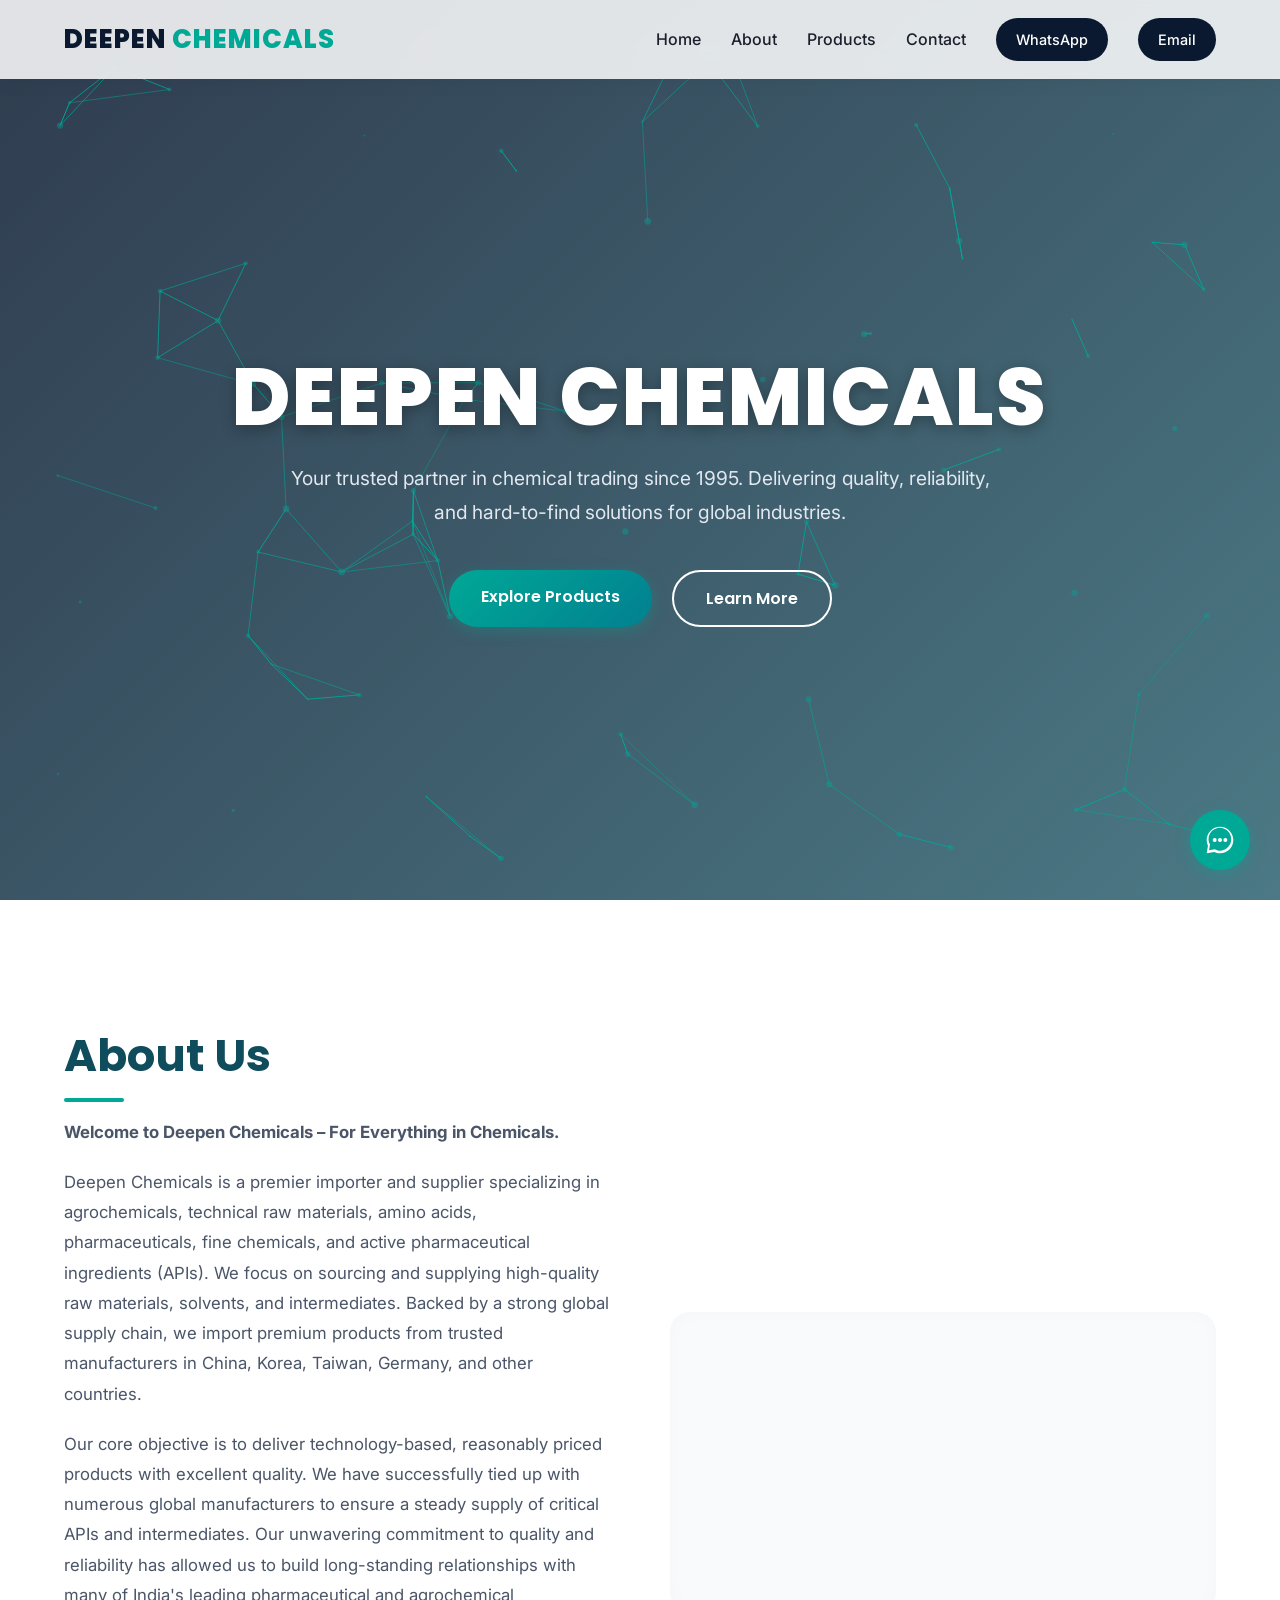
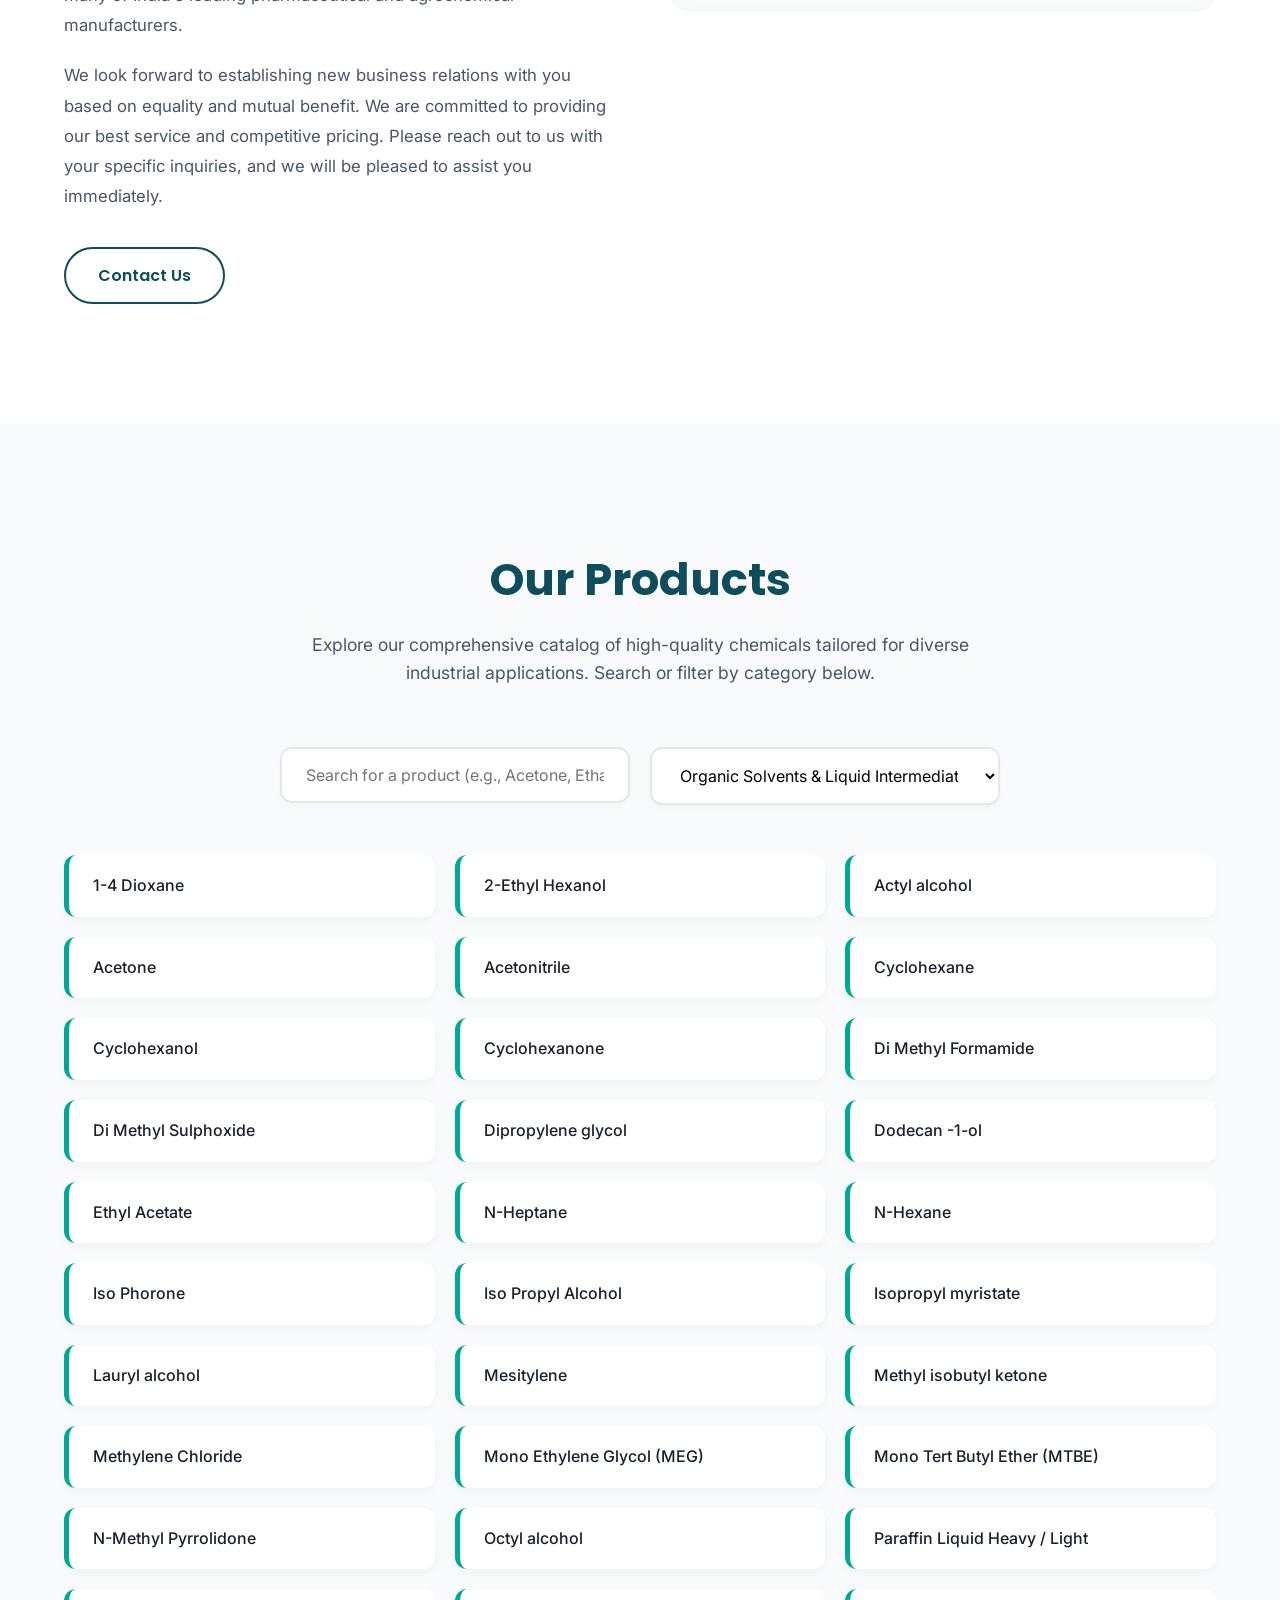
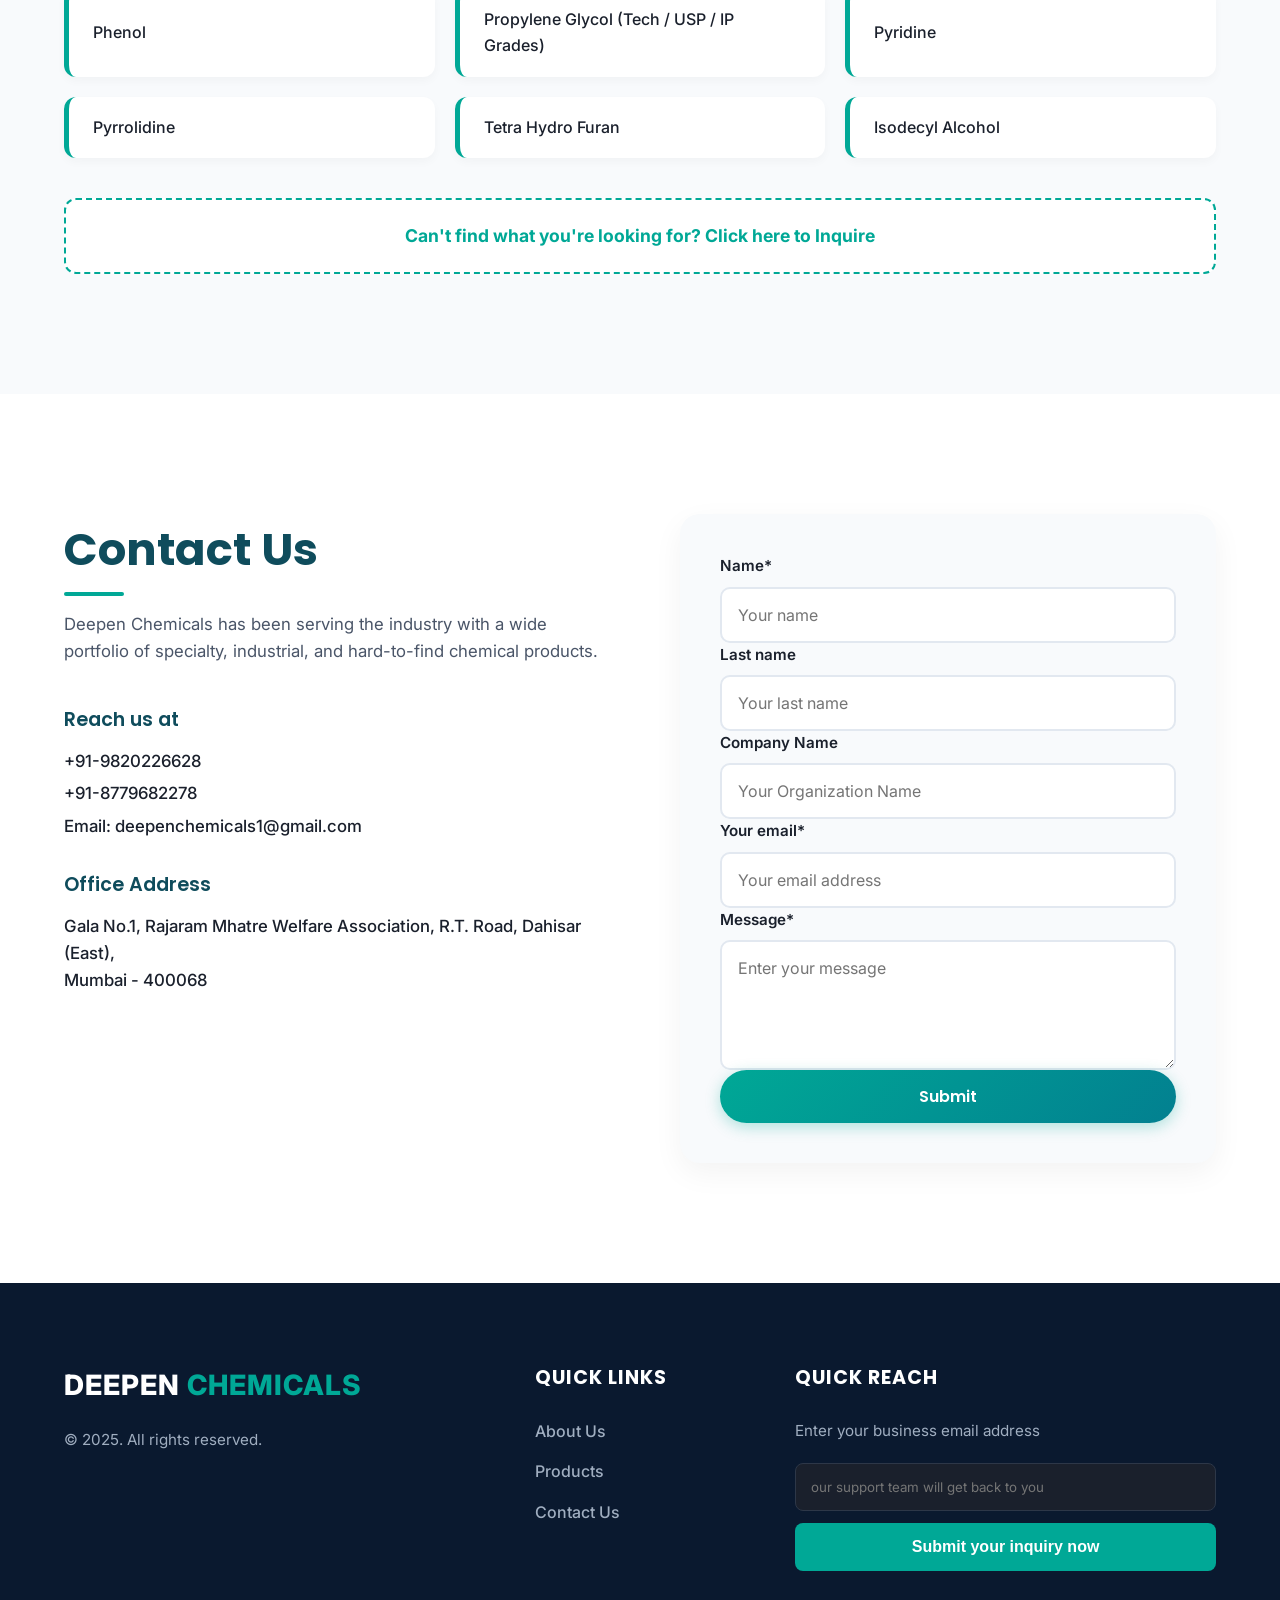
<file: index.html>
<!DOCTYPE html>
<html lang="en">
<head>
    <meta charset="UTF-8">
    <meta name="viewport" content="width=device-width, initial-scale=1.0">
    <title>Deepen Chemicals</title>
    <!-- Google Fonts -->
    <link rel="preconnect" href="https://fonts.googleapis.com">
    <link rel="preconnect" href="https://fonts.gstatic.com" crossorigin>
    <link href="https://fonts.googleapis.com/css2?family=Inter:wght@400;500;600&family=Poppins:wght@500;600;700;800&display=swap" rel="stylesheet">
    <!-- Link to External CSS -->
    <link rel="stylesheet" href="styles.css">
</head>
<body>

    <!-- NAVBAR -->
    <header>
        <div class="container nav-container">
            <div class="logo">DEEPEN <span>CHEMICALS</span></div>
            
            <!-- Hamburger Menu for Mobile -->
            <div class="menu-toggle" id="mobile-menu">
                <span></span>
                <span></span>
                <span></span>
            </div>

            <nav class="nav-links" id="nav-links">
                <a href="#home">Home</a>
                <a href="#about">About</a>
                <a href="#products">Products</a>
                <a href="#contact">Contact</a>
                <a href="https://wa.me/919820226628?text=Hello%2C%20I%20would%20like%20to%20inquire%20about%20a%20particular%20product." class="nav-btn" target="_blank">WhatsApp</a>
                <a href="https://mail.google.com/mail/?view=cm&fs=1&to=deepenchemicals1@gmail.com&su=Product%20Inquiry&body=Hello%20Deepen%20Chemicals%2C%0A%0AI%20would%20like%20to%20inquire%20about%20a%20particular%20product." class="nav-btn" target="_blank">Email</a>
            </nav>
        </div>
    </header>

    <!-- HOME / HERO SECTION -->
    <section id="home" class="hero">
        <canvas id="particle-canvas"></canvas>

        <div class="container hero-content">
            <h1>DEEPEN CHEMICALS</h1>
            <p>Your trusted partner in chemical trading since 1995. Delivering quality, reliability, and hard-to-find solutions for global industries.</p>
            <div class="hero-buttons">
                <a href="#products" class="btn btn-primary">Explore Products</a>
                <a href="#about" class="btn btn-secondary">Learn More</a>
            </div>
        </div>
    </section>

    <!-- ABOUT SECTION -->
    <section id="about" class="about">
        <div class="container about-grid">
            <div class="about-text">
                <h2>About Us</h2>
                <p><strong>Welcome to Deepen Chemicals – For Everything in Chemicals.</strong></p>
                <p>Deepen Chemicals is a premier importer and supplier specializing in agrochemicals, technical raw materials, amino acids, pharmaceuticals, fine chemicals, and active pharmaceutical ingredients (APIs). We focus on sourcing and supplying high-quality raw materials, solvents, and intermediates. Backed by a strong global supply chain, we import premium products from trusted manufacturers in China, Korea, Taiwan, Germany, and other countries.</p>
                <p>Our core objective is to deliver technology-based, reasonably priced products with excellent quality. We have successfully tied up with numerous global manufacturers to ensure a steady supply of critical APIs and intermediates. Our unwavering commitment to quality and reliability has allowed us to build long-standing relationships with many of India's leading pharmaceutical and agrochemical manufacturers.</p>
                <p>We look forward to establishing new business relations with you based on equality and mutual benefit. We are committed to providing our best service and competitive pricing. Please reach out to us with your specific inquiries, and we will be pleased to assist you immediately.</p>
                
                <a href="#contact" class="btn btn-outline-dark">Contact Us</a>
            </div>
            <div class="about-image-wrapper"></div>
        </div>
    </section>

    <!-- PRODUCTS SECTION -->
    <section id="products" class="products-section">
        <div class="container">
            <div class="section-header">
                <h2>Our Products</h2>
                <p>Explore our comprehensive catalog of high-quality chemicals tailored for diverse industrial applications. Search or filter by category below.</p>
            </div>
            
            <div class="product-controls">
                <div class="search-box">
                    <input type="text" id="product-search" placeholder="Search for a product (e.g., Acetone, Ethanol)...">
                </div>
                <div class="filter-box">
                    <select id="category-filter">
                        <option value="Organic Solvents & Liquid Intermediates" selected>Organic Solvents & Liquid Intermediates</option>
                        <option value="Agro-Chemicals & Crop Protection Techs">Agro-Chemicals & Crop Protection Techs</option>
                        <option value="APIs, Fine Chemicals & Reaction Intermediates">APIs, Fine Chemicals & Reaction Intermediates</option>
                        <option value="Amino Acids, Food Additives & Nutraceuticals">Amino Acids, Food Additives & Nutraceuticals</option>
                        <option value="Pharmaceutical Excipients, Polymers & Surfactants">Pharmaceutical Excipients, Polymers & Surfactants</option>
                        <option value="Basic Inorganics, Acids, Alkalis & Inorganic Salts">Basic Inorganics, Acids, Alkalis & Inorganic Salts</option>
                        <option value="All">View All Products</option>
                    </select>
                </div>
            </div>

            <div id="product-list" class="product-grid"></div>
        </div>
    </section>

    <!-- CONTACT SECTION -->
    <section id="contact" class="contact">
        <div class="container contact-grid">
            <div class="contact-info">
                <h2>Contact Us</h2>
                <p>Deepen Chemicals has been serving the industry with a wide portfolio of specialty, industrial, and hard-to-find chemical products.</p>
                
                <div class="contact-detail">
                    <h4>Reach us at</h4>
                    <p>+91-9820226628</p>
                    <p>+91-8779682278</p>
                    <p class="email-text">Email: deepenchemicals1@gmail.com</p>
                </div>

                <div class="contact-detail">
                    <h4>Office Address</h4>
                    <p>Gala No.1, Rajaram Mhatre Welfare Association, R.T. Road, Dahisar (East),<br> Mumbai - 400068</p>
                </div>
            </div>

            <div class="contact-form">
                <form id="contact-form" action="https://formsubmit.co/ajax/deepenchemicals1@gmail.com" method="POST">
                    <div class="form-group">
                        <label>Name*</label>
                        <input type="text" name="First Name" placeholder="Your name" required>
                    </div>
                    <div class="form-group">
                        <label>Last name</label>
                        <input type="text" name="Last Name" placeholder="Your last name">
                    </div>
                    <div class="form-group">
                        <label>Company Name</label>
                        <input type="text" name="Company" placeholder="Your Organization Name">
                    </div>
                    <div class="form-group">
                        <label>Your email*</label>
                        <input type="email" name="Email" placeholder="Your email address" required>
                    </div>
                    <div class="form-group">
                        <label>Message*</label>
                        <textarea name="Message" placeholder="Enter your message" required></textarea>
                    </div>
                    <button type="submit" id="submit-btn" class="btn btn-primary" style="width: 100%;">Submit</button>
                </form>
                
                <div id="success-message" style="display: none;">
                    <h3 style="color: #00A896; margin-bottom: 10px;">Thank You!</h3>
                    <p style="color: var(--text-dark); font-size: 1.05rem;">Your request has been submitted, an associate from Deepen Chemicals will reach you out shortly.</p>
                </div>
            </div>
        </div>
    </section>

    <!-- FOOTER -->
    <footer>
        <div class="container footer-grid">
            <div class="footer-brand">
                <div class="footer-logo">DEEPEN <span>CHEMICALS</span></div>
                <p class="copyright">© 2025. All rights reserved.</p>
            </div>
            
            <div class="footer-links">
                <h4>Quick Links</h4>
                <ul>
                    <li><a href="#about">About Us</a></li>
                    <li><a href="#products">Products</a></li>
                    <li><a href="#contact">Contact Us</a></li>
                </ul>
            </div>

            <div class="footer-reach">
                <h4>Quick Reach</h4>
                <p>Enter your business email address</p>
                <form id="quick-reach-form">
                    <input type="email" name="Quick Reach Email" placeholder="our support team will get back to you" required>
                    <button type="submit" id="quick-submit-btn" class="btn-blue">Submit your inquiry now</button>
                </form>
            </div>
        </div>
    </footer>

    <!-- FLOATING CHATBOT BUTTON -->
    <div class="chatbot-float" id="chat-toggle" aria-label="Chat with us">
        <svg viewBox="0 0 24 24" fill="none" xmlns="http://www.w3.org/2000/svg">
            <path d="M12 2C6.48 2 2 6.48 2 12C2 13.54 2.35 15 2.96 16.31L2 22L7.69 21.04C8.99 21.65 10.46 22 12 22C17.52 22 22 17.52 22 12C22 6.48 17.52 2 12 2ZM12 20C10.62 20 9.32 19.59 8.23 18.89L3.8 19.6L4.51 15.17C3.81 14.08 3.4 12.78 3.4 11.4C3.4 6.73 7.22 2.9 11.9 2.9C16.58 2.9 20.4 6.73 20.4 11.4C20.4 16.07 16.58 20 11.9 20H12Z" fill="white"/>
            <circle cx="8" cy="12" r="1.5" fill="white"/>
            <circle cx="12" cy="12" r="1.5" fill="white"/>
            <circle cx="16" cy="12" r="1.5" fill="white"/>
        </svg>
    </div>

    <!-- CHAT WINDOW -->
    <div class="chat-window" id="chat-window">
        <div class="chat-header">
            <div class="chat-title">
                <span class="status-dot"></span>
                Basic information about products.
            </div>
            <button class="chat-close" id="chat-close">&times;</button>
        </div>
        <div class="chat-messages" id="chat-messages">
            <div class="message bot-message">
                Hello! I am the Deepen Chemicals Assistant. Ask me about any chemical, and I'll check our catalog for you.
            </div>
        </div>
        <div class="chat-input-area">
            <input type="text" id="chat-input" placeholder="Type a chemical name (e.g., Acetone)...">
            <button id="chat-send">Send</button>
        </div>
    </div>

    <script src="script.js"></script>
</body>
</html>
</file>
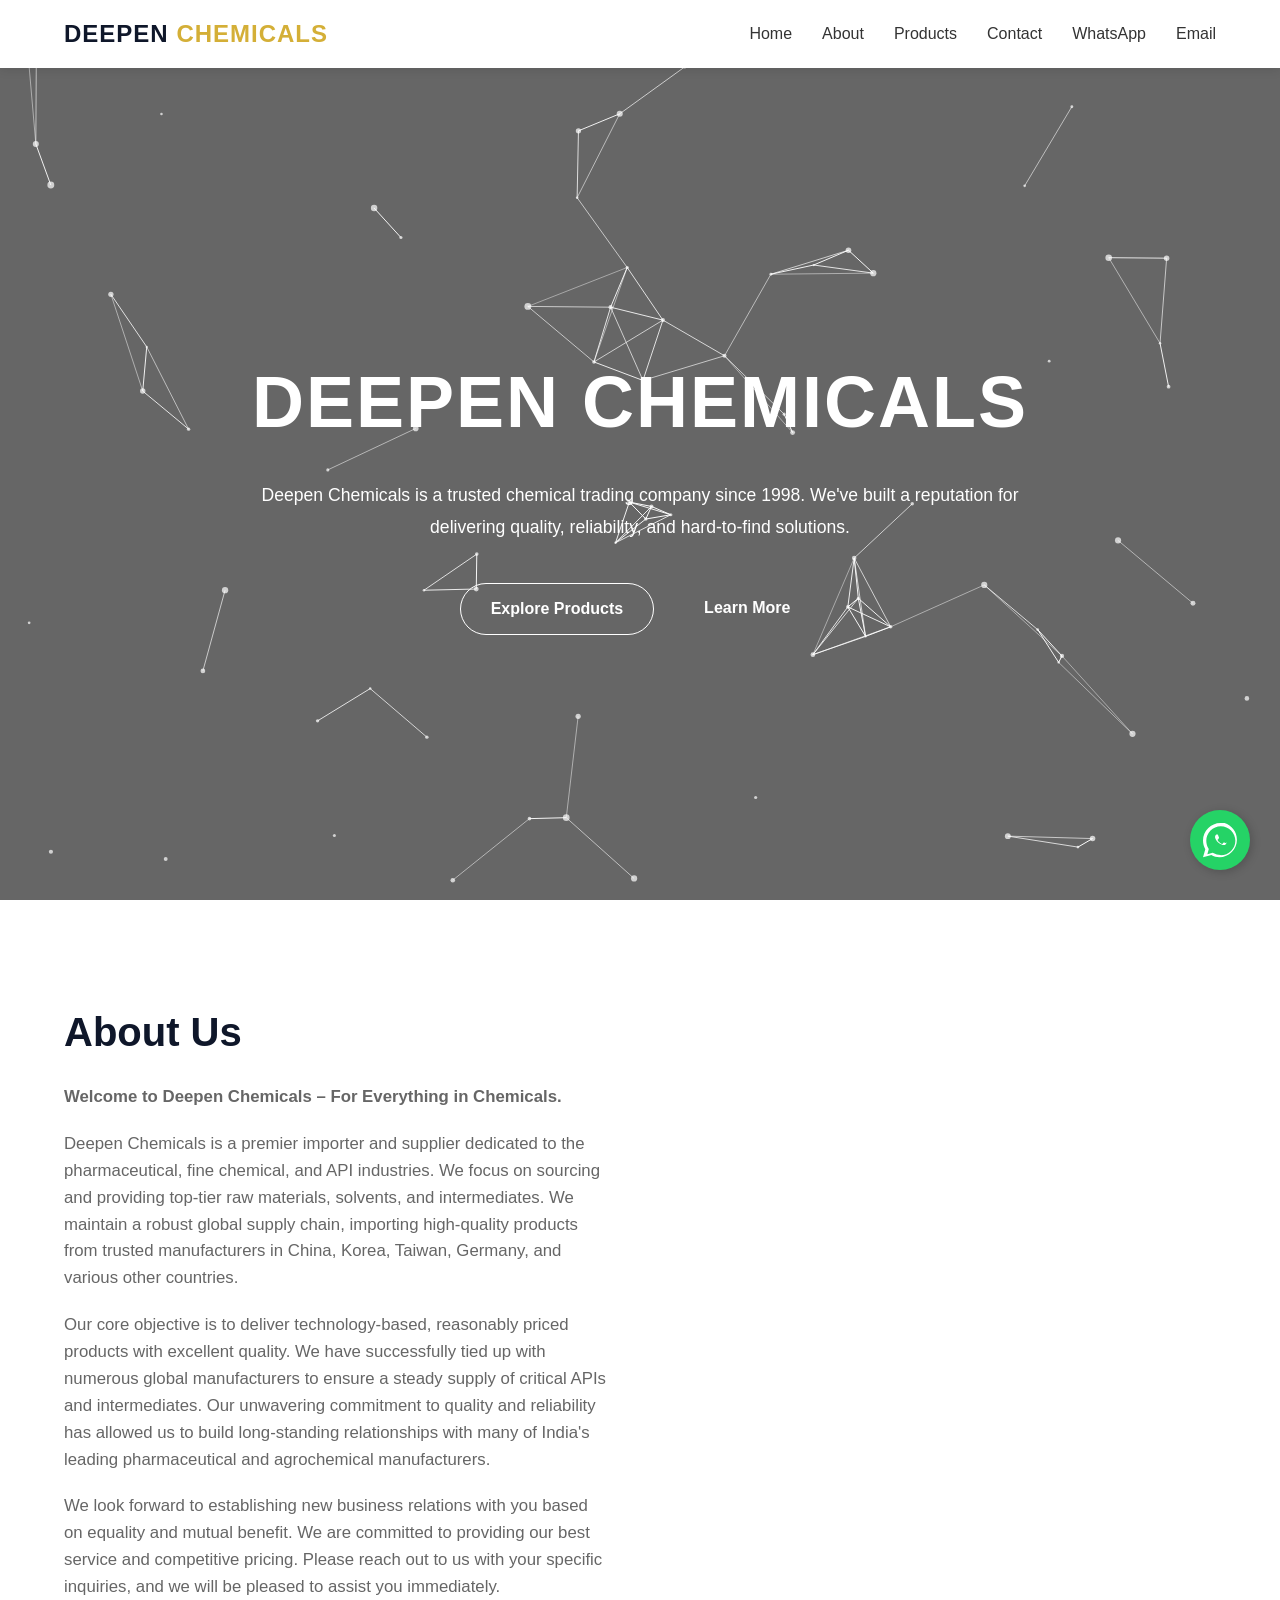
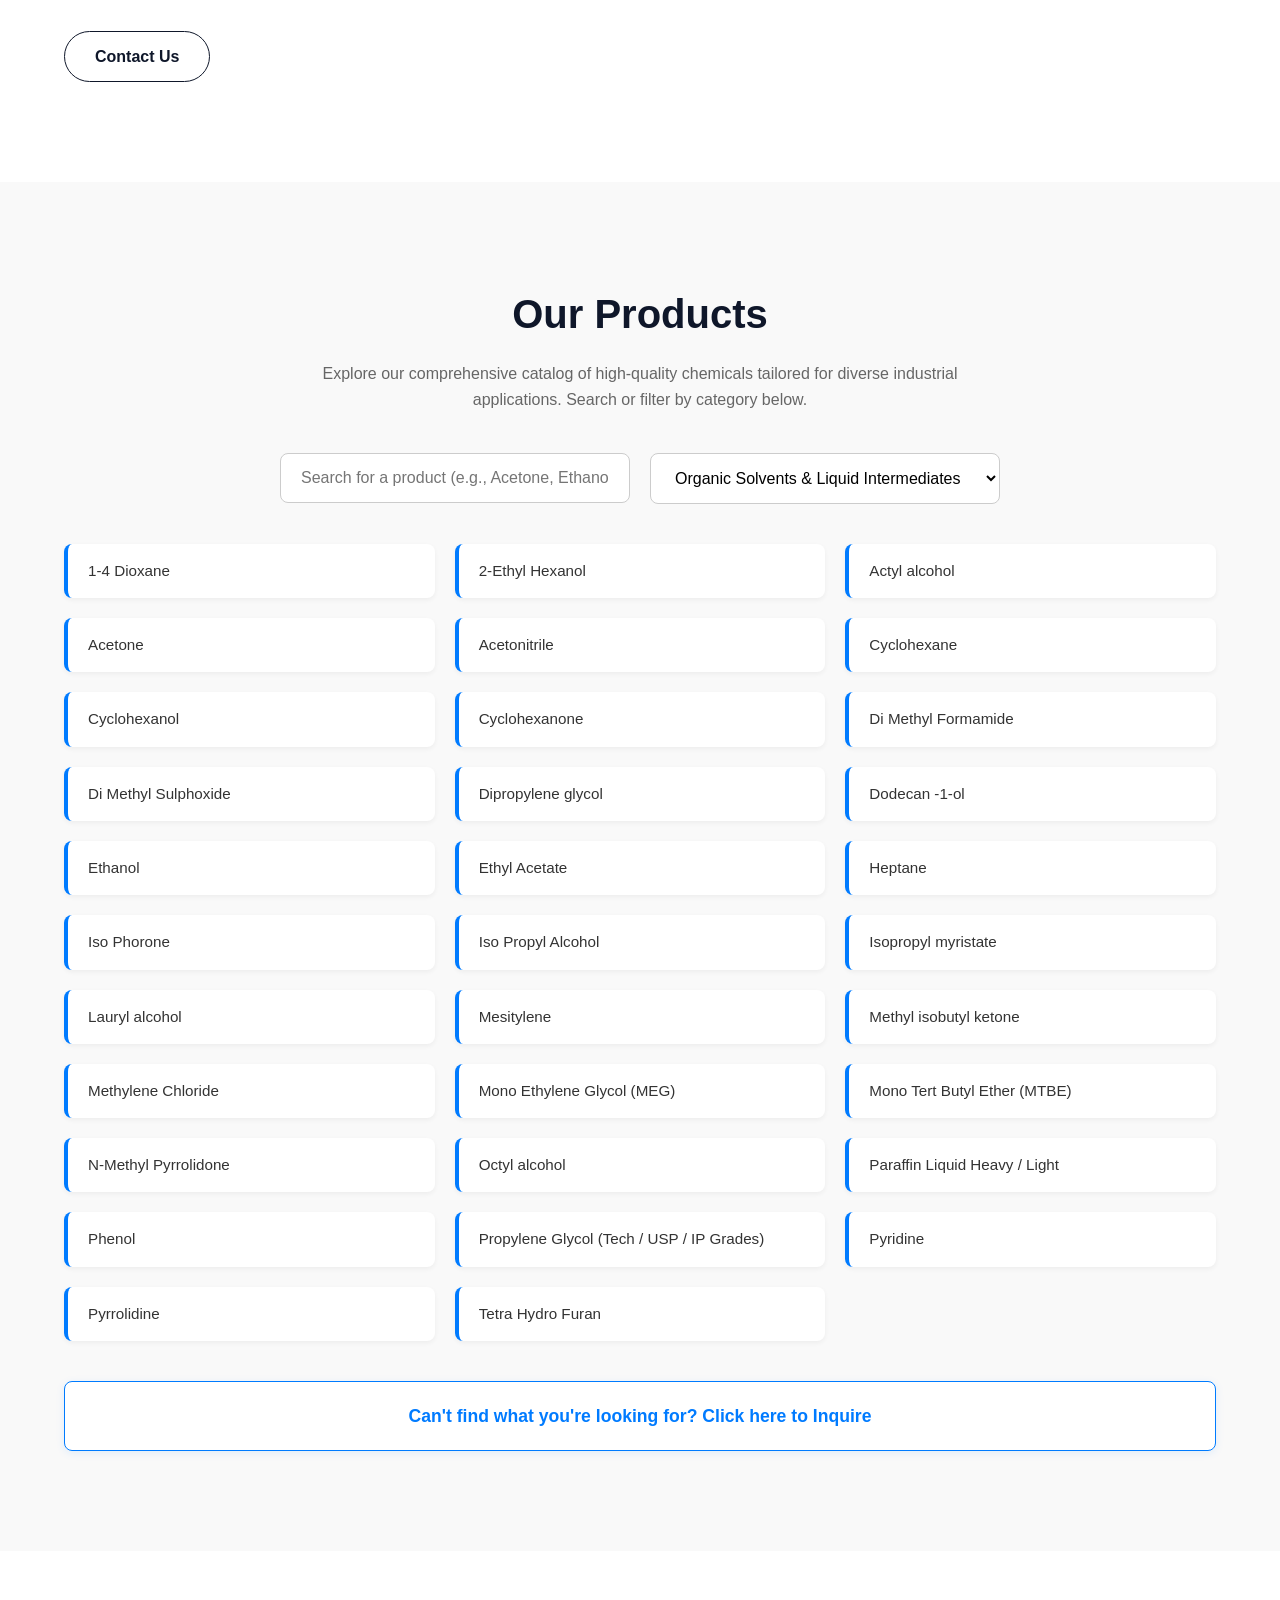
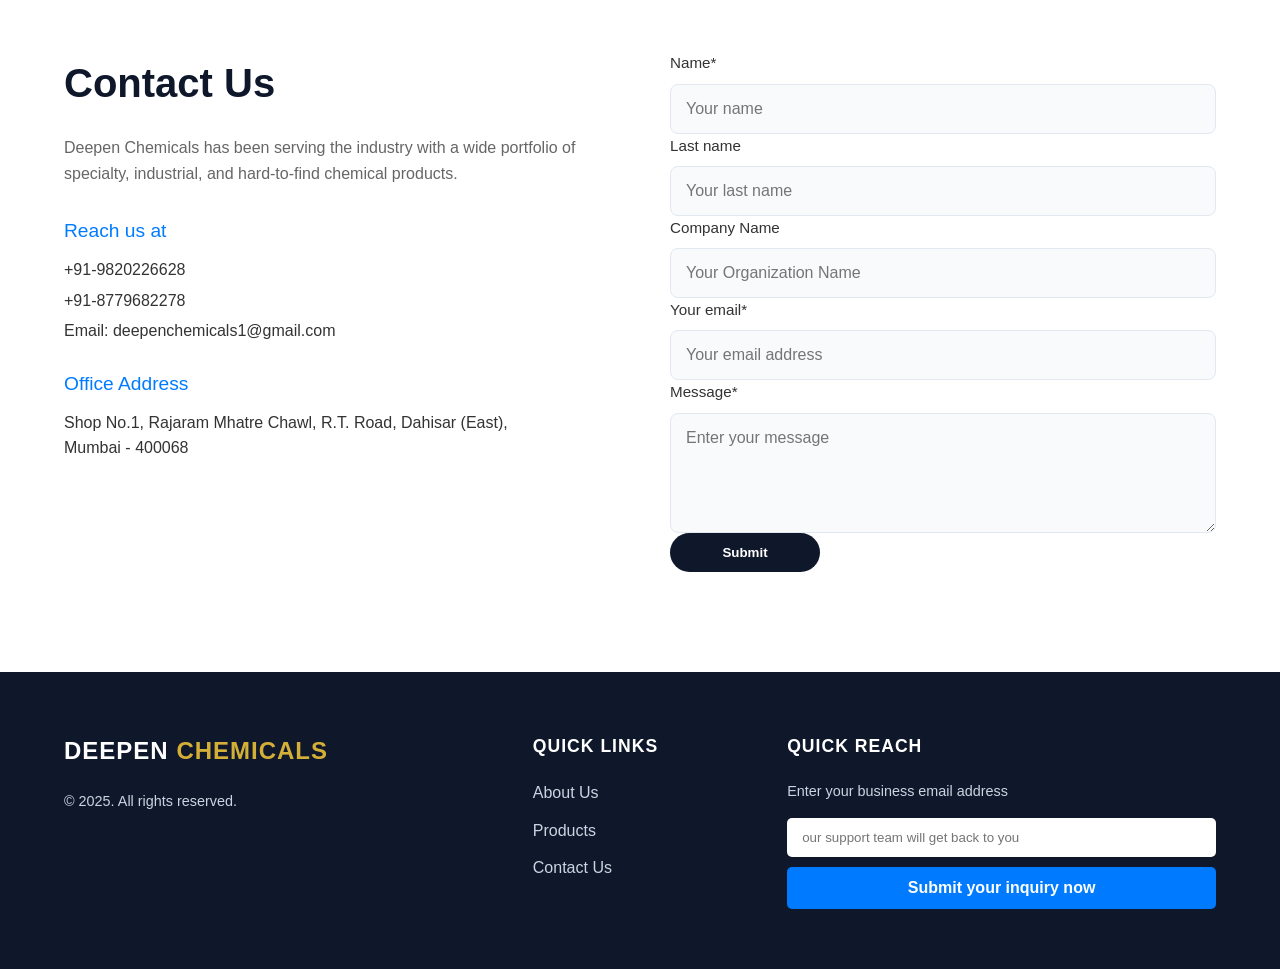
<file: DeepenChem/index.html>
<!DOCTYPE html>
<html lang="en">
<head>
    <meta charset="UTF-8">
    <meta name="viewport" content="width=device-width, initial-scale=1.0">
    <title>Deepen Chemicals</title>
    <!-- Link to External CSS -->
    <link rel="stylesheet" href="styles.css">
</head>
<body>

    <!-- NAVBAR -->
    <header>
        <div class="container nav-container">
            <div class="logo">DEEPEN <span>CHEMICALS</span></div>
            
            <!-- Hamburger Menu for Mobile -->
            <div class="menu-toggle" id="mobile-menu">
                <span></span>
                <span></span>
                <span></span>
            </div>

            <nav class="nav-links" id="nav-links">
                <a href="#home">Home</a>
                <a href="#about">About</a>
                <a href="#products">Products</a>
                <a href="#contact">Contact</a>
                <!-- Top Bar WhatsApp Link -->
                <a href="https://wa.me/919820226628?text=Hello%2C%20I%20would%20like%20to%20inquire%20about%20a%20particular%20product." target="_blank">WhatsApp</a>
                <!-- Top Bar Gmail Link -->
                <a href="https://mail.google.com/mail/?view=cm&fs=1&to=deepenchemicals1@gmail.com&su=Product%20Inquiry&body=Hello%20Deepen%20Chemicals%2C%0A%0AI%20would%20like%20to%20inquire%20about%20a%20particular%20product." target="_blank">Email</a>
            </nav>
        </div>
    </header>

    <!-- HOME / HERO SECTION -->
    <section id="home" class="hero">
        <canvas id="particle-canvas"></canvas>

        <div class="container hero-content">
            <h1>DEEPEN CHEMICALS</h1>
            <p>Deepen Chemicals is a trusted chemical trading company since 1998. We've built a reputation for delivering quality, reliability, and hard-to-find solutions.</p>
            <div class="hero-buttons">
                <a href="#products" class="btn btn-outline">Explore Products</a>
                <a href="#about" class="btn btn-learn">Learn More</a>
            </div>
        </div>
    </section>

    <!-- ABOUT SECTION -->
    <section id="about" class="about">
        <div class="container about-grid">
            <div class="about-text">
                <h2>About Us</h2>
                <p><strong>Welcome to Deepen Chemicals – For Everything in Chemicals.</strong></p>
                <p>Deepen Chemicals is a premier importer and supplier dedicated to the pharmaceutical, fine chemical, and API industries. We focus on sourcing and providing top-tier raw materials, solvents, and intermediates. We maintain a robust global supply chain, importing high-quality products from trusted manufacturers in China, Korea, Taiwan, Germany, and various other countries.</p>
                <p>Our core objective is to deliver technology-based, reasonably priced products with excellent quality. We have successfully tied up with numerous global manufacturers to ensure a steady supply of critical APIs and intermediates. Our unwavering commitment to quality and reliability has allowed us to build long-standing relationships with many of India's leading pharmaceutical and agrochemical manufacturers.</p>
                <p>We look forward to establishing new business relations with you based on equality and mutual benefit. We are committed to providing our best service and competitive pricing. Please reach out to us with your specific inquiries, and we will be pleased to assist you immediately.</p>
                
                <a href="#contact" class="btn btn-dark-outline">Contact Us</a>
            </div>
            <div class="about-image-wrapper">
                <!-- Image removed by user -->
            </div>
        </div>
    </section>

    <!-- PRODUCTS SECTION -->
    <section id="products" class="products-section">
        <div class="container">
            <div class="section-header">
                <h2>Our Products</h2>
                <p>Explore our comprehensive catalog of high-quality chemicals tailored for diverse industrial applications. Search or filter by category below.</p>
            </div>
            
            <!-- Search and Filter Controls -->
            <div class="product-controls">
                <div class="search-box">
                    <input type="text" id="product-search" placeholder="Search for a product (e.g., Acetone, Ethanol)...">
                </div>
                <div class="filter-box">
                    <select id="category-filter">
                        <option value="Organic Solvents & Liquid Intermediates" selected>Organic Solvents & Liquid Intermediates</option>
                        <option value="Agro-Chemicals & Crop Protection Techs">Agro-Chemicals & Crop Protection Techs</option>
                        <option value="APIs, Fine Chemicals & Reaction Intermediates">APIs, Fine Chemicals & Reaction Intermediates</option>
                        <option value="Amino Acids, Food Additives & Nutraceuticals">Amino Acids, Food Additives & Nutraceuticals</option>
                        <option value="Pharmaceutical Excipients, Polymers & Surfactants">Pharmaceutical Excipients, Polymers & Surfactants</option>
                        <option value="Basic Inorganics, Acids, Alkalis & Inorganic Salts">Basic Inorganics, Acids, Alkalis & Inorganic Salts</option>
                        <option value="All">View All Products</option>
                    </select>
                </div>
            </div>

            <!-- Product List Container -->
            <div id="product-list" class="product-grid">
                <!-- Products will be loaded here via JavaScript -->
            </div>
        </div>
    </section>

    <!-- CONTACT SECTION -->
    <section id="contact" class="contact">
        <div class="container contact-grid">
            <div class="contact-info">
                <h2>Contact Us</h2>
                <p>Deepen Chemicals has been serving the industry with a wide portfolio of specialty, industrial, and hard-to-find chemical products.</p>
                
                <div class="contact-detail">
                    <h4>Reach us at</h4>
                    <p>+91-9820226628</p>
                    <p>+91-8779682278</p>
                    <p class="email-text">Email: deepenchemicals1@gmail.com</p>
                </div>

                <div class="contact-detail">
                    <h4>Office Address</h4>
                    <p>Shop No.1, Rajaram Mhatre Chawl, R.T. Road, Dahisar (East),<br> Mumbai - 400068</p>
                </div>
            </div>

            <div class="contact-form">
                <!-- FormSubmit AJAX Endpoint for silent submission -->
                <form id="contact-form" action="https://formsubmit.co/ajax/deepenchemicals1@gmail.com" method="POST">
                    <div class="form-group">
                        <label>Name*</label>
                        <input type="text" name="First Name" placeholder="Your name" required>
                    </div>
                    <div class="form-group">
                        <label>Last name</label>
                        <input type="text" name="Last Name" placeholder="Your last name">
                    </div>
                    <div class="form-group">
                        <label>Company Name</label>
                        <input type="text" name="Company" placeholder="Your Organization Name">
                    </div>
                    <div class="form-group">
                        <label>Your email*</label>
                        <input type="email" name="Email" placeholder="Your email address" required>
                    </div>
                    <div class="form-group">
                        <label>Message*</label>
                        <textarea name="Message" placeholder="Enter your message" required></textarea>
                    </div>
                    
                    <button type="submit" id="submit-btn" class="btn btn-solid">Submit</button>
                </form>
                
                <!-- Success Message Container (Hidden by default) -->
                <div id="success-message" style="display: none;">
                    <h3 style="color: #28a745; margin-bottom: 10px;">Thank You!</h3>
                    <p style="color: var(--text-dark); font-size: 1.05rem;">Your request has been submitted, an associate from Deepen Chemicals will reach you out shortly.</p>
                </div>
            </div>
        </div>
    </section>

    <!-- FOOTER -->
    <footer>
        <div class="container footer-grid">
            <div class="footer-brand">
                <div class="footer-logo">DEEPEN <span>CHEMICALS</span></div>
                <p class="copyright">© 2025. All rights reserved.</p>
            </div>
            
            <div class="footer-links">
                <h4>Quick Links</h4>
                <ul>
                    <li><a href="#about">About Us</a></li>
                    <li><a href="#products">Products</a></li>
                    <li><a href="#contact">Contact Us</a></li>
                </ul>
            </div>

            <div class="footer-reach">
                <h4>Quick Reach</h4>
                <p>Enter your business email address</p>
                <!-- Added IDs for AJAX submission -->
                <form id="quick-reach-form">
                    <input type="email" name="Quick Reach Email" placeholder="our support team will get back to you" required>
                    <button type="submit" id="quick-submit-btn" class="btn-blue">Submit your inquiry now</button>
                </form>
            </div>
        </div>
    </footer>

    <!-- FLOATING WHATSAPP BUTTON -->
    <a href="https://wa.me/918779682278?text=Hello%2C%20I%20would%20like%20to%20inquire%20about%20a%20particular%20product." class="whatsapp-float" target="_blank" aria-label="Chat on WhatsApp">
        <svg viewBox="0 0 32 32" xmlns="http://www.w3.org/2000/svg">
            <path d="M16 0c-8.8 0-16 7.2-16 16 0 2.8 0.7 5.5 2.1 7.9l-2.1 7.4 7.6-2c2.3 1.3 4.9 2 7.4 2h0c8.8 0 16-7.2 16-16s-7.2-16-16-16zM16 29.3c-2.3 0-4.6-0.6-6.6-1.8l-0.5-0.3-4.9 1.3 1.3-4.8-0.3-0.5c-1.3-2.1-2-4.5-2-7 0-7.3 6-13.3 13.3-13.3s13.3 6 13.3 13.3-6 13.3-13.3 13.3zM21.5 18.7c-0.3-0.1-1.7-0.8-1.9-0.9-0.3-0.1-0.5-0.1-0.7 0.1-0.2 0.2-0.8 0.9-1 1.1-0.2 0.2-0.3 0.2-0.6 0.1-0.3-0.1-1.2-0.4-2.3-1.4-0.8-0.8-1.4-1.7-1.6-2-0.2-0.3-0.1-0.4 0.1-0.6 0.2-0.2 0.5-0.6 0.7-0.8 0.2-0.2 0.3-0.4 0.4-0.6 0.1-0.2 0.1-0.4 0-0.5-0.1-0.2-0.7-1.6-0.9-2.2-0.2-0.6-0.4-0.5-0.6-0.5h-0.5c-0.2 0-0.5 0.1-0.7 0.3-0.2 0.2-0.9 0.9-0.9 2.1 0 1.2 0.9 2.4 1 2.6 0.1 0.2 1.8 2.8 4.4 3.9 0.6 0.3 1.1 0.4 1.5 0.6 0.6 0.2 1.2 0.2 1.6 0.1 0.5-0.1 1.5-0.6 1.7-1.2 0.2-0.6 0.2-1.1 0.2-1.2-0.1-0.2-0.3-0.3-0.5-0.4z" fill="white"/>
        </svg>
    </a>

    <!-- Link to External JavaScript -->
    <script src="script.js"></script>
</body>
</html>
</file>
<file: styles.css>
:root {
    --primary-dark: #0A192F; 
    --primary-teal: #0F4C5C; 
    --accent-cyan: #00A896; 
    --accent-hover: #028090;
    --text-dark: #1A202C;
    --text-light: #4A5568;
    --bg-light: #F8FAFC;
    --white: #FFFFFF;
    --gold-accent: #F4A261;
}

* { margin: 0; padding: 0; box-sizing: border-box; }
html { scroll-behavior: smooth; }
body { font-family: 'Inter', sans-serif; color: var(--text-dark); line-height: 1.6; overflow-x: hidden; background-color: var(--white); }
h1, h2, h3, h4, h5, h6, .logo, .btn { font-family: 'Poppins', sans-serif; }
a { text-decoration: none; color: inherit; cursor: pointer; }
.container { width: 90%; max-width: 1200px; margin: 0 auto; }

/* --- BUTTONS --- */
.btn { display: inline-block; padding: 14px 32px; border-radius: 50px; font-weight: 600; font-size: 1rem; transition: all 0.3s cubic-bezier(0.4, 0, 0.2, 1); text-align: center; border: none; }
.btn-primary { background: linear-gradient(135deg, var(--accent-cyan) 0%, var(--accent-hover) 100%); color: var(--white); box-shadow: 0 4px 15px rgba(0, 168, 150, 0.3); }
.btn-primary:hover { transform: translateY(-3px); box-shadow: 0 8px 25px rgba(0, 168, 150, 0.4); }
.btn-secondary { background: transparent; color: var(--white); border: 2px solid var(--white); }
.btn-secondary:hover { background: var(--white); color: var(--primary-teal); }
.btn-outline-dark { background: transparent; color: var(--primary-teal); border: 2px solid var(--primary-teal); margin-top: 15px; }
.btn-outline-dark:hover { background: var(--primary-teal); color: var(--white); }

/* --- NAVBAR --- */
header { position: fixed; top: 0; width: 100%; background: rgba(255, 255, 255, 0.85); backdrop-filter: blur(12px); -webkit-backdrop-filter: blur(12px); box-shadow: 0 2px 20px rgba(0,0,0,0.05); z-index: 1000; }
.nav-container { display: flex; justify-content: space-between; align-items: center; padding: 18px 0; }
.logo { font-size: 26px; font-weight: 800; color: var(--primary-dark); letter-spacing: 1px; }
.logo span { color: var(--accent-cyan); }
.nav-links { display: flex; align-items: center; gap: 30px; }
.nav-links a { font-weight: 500; color: var(--text-dark); position: relative; transition: 0.3s; }
.nav-links a:not(.nav-btn):hover { color: var(--accent-cyan); }
.nav-links a:not(.nav-btn)::after { content: ''; position: absolute; width: 0%; height: 2px; bottom: -5px; left: 0; background-color: var(--accent-cyan); transition: 0.3s; }
.nav-links a:not(.nav-btn):hover::after { width: 100%; }
.nav-btn { background: var(--primary-dark); color: var(--white) !important; padding: 10px 20px; border-radius: 30px; font-size: 0.9rem; }
.nav-btn:hover { background: var(--accent-cyan); }
.menu-toggle { display: none; flex-direction: column; gap: 6px; cursor: pointer; }
.menu-toggle span { width: 28px; height: 3px; background-color: var(--primary-dark); transition: 0.3s; border-radius: 3px; }

/* --- HERO SECTION --- */
.hero { position: relative; height: 100vh; min-height: 700px; background: linear-gradient(135deg, rgba(10, 25, 47, 0.85) 0%, rgba(15, 76, 92, 0.75) 100%), url('https://images.unsplash.com/photo-1615716174004-3d38e0dfe343?q=80&w=1920&auto=format&fit=crop') center/cover no-repeat; display: flex; align-items: center; text-align: center; color: var(--white); padding-top: 80px; overflow: hidden; cursor: url('data:image/svg+xml;utf8,<svg xmlns="http://www.w3.org/2000/svg" width="48" height="48" viewBox="0 0 32 32"><g transform="rotate(45 16 16)"><rect x="8" y="14" width="16" height="8" rx="4" fill="rgba(0,0,0,0.3)"/><path d="M 16 12 L 20 12 A 4 4 0 0 1 20 20 L 16 20 Z" fill="white" stroke="%23333" stroke-width="1.5"/><path d="M 16 12 L 12 12 A 4 4 0 0 0 12 20 L 16 20 Z" fill="%2300A896" stroke="%23333" stroke-width="1.5"/><line x1="16" y1="12" x2="16" y2="20" stroke="%23333" stroke-width="1.5"/><path d="M 9 13.5 L 23 13.5" stroke="rgba(255,255,255,0.8)" stroke-width="1.5" stroke-linecap="round"/></g></svg>') 24 24, auto; }
#particle-canvas { position: absolute; top: 0; left: 0; width: 100%; height: 100%; z-index: 1; pointer-events: none; }
.hero-content { position: relative; z-index: 2; max-width: 900px; }
.hero-content h1 { font-size: clamp(3rem, 7vw, 5rem); font-weight: 800; margin-bottom: 20px; letter-spacing: 2px; line-height: 1.1; text-shadow: 0 4px 15px rgba(0,0,0,0.3); }
.hero-content p { font-size: 1.2rem; max-width: 700px; margin: 0 auto 40px auto; line-height: 1.8; color: #E2E8F0; }
.hero-buttons { display: flex; justify-content: center; gap: 20px; }

/* --- ABOUT SECTION --- */
.about { padding: 120px 0; background: var(--white); scroll-margin-top: 80px; }
.about-grid { display: grid; grid-template-columns: 1fr 1fr; gap: 60px; align-items: center; }
.about-text h2 { font-size: 2.8rem; margin-bottom: 25px; color: var(--primary-teal); position: relative; }
.about-text h2::after { content: ''; position: absolute; width: 60px; height: 4px; background: var(--accent-cyan); bottom: -10px; left: 0; border-radius: 2px; }
.about-text p { margin-bottom: 20px; color: var(--text-light); font-size: 1.05rem; line-height: 1.8; }
.about-image-wrapper { position: relative; min-height: 300px; background: var(--bg-light); border-radius: 20px; box-shadow: inset 0 0 20px rgba(0,0,0,0.02); }

/* --- PRODUCTS SECTION --- */
.products-section { padding: 120px 0; background: var(--bg-light); scroll-margin-top: 80px; }
.section-header { text-align: center; margin-bottom: 60px; }
.section-header h2 { font-size: 2.8rem; margin-bottom: 15px; color: var(--primary-teal); }
.section-header p { color: var(--text-light); max-width: 700px; margin: 0 auto; font-size: 1.1rem; }
.product-controls { display: flex; justify-content: center; gap: 20px; margin-bottom: 50px; flex-wrap: wrap; }
.search-box input, .filter-box select { padding: 16px 24px; border: 2px solid #E2E8F0; border-radius: 12px; font-size: 1rem; font-family: 'Inter', sans-serif; width: 350px; max-width: 100%; outline: none; background: var(--white); transition: all 0.3s; box-shadow: 0 4px 6px rgba(0,0,0,0.02); }
.search-box input:focus, .filter-box select:focus { border-color: var(--accent-cyan); box-shadow: 0 4px 15px rgba(0, 168, 150, 0.15); }
.product-grid { display: grid; grid-template-columns: repeat(auto-fill, minmax(280px, 1fr)); gap: 20px; }

/* --- UPDATED PRODUCT ITEM STYLES --- */
.product-item {
    background: var(--white);
    padding: 18px 24px;
    border-radius: 12px;
    box-shadow: 0 4px 10px rgba(0,0,0,0.03);
    border-left: 5px solid var(--accent-cyan);
    font-size: 1rem;
    font-weight: 500;
    color: var(--text-dark);
    transition: all 0.3s cubic-bezier(0.4, 0, 0.2, 1);
    display: flex;
    align-items: center;
    justify-content: space-between;
    cursor: pointer;
    position: relative;
    overflow: hidden;
}
.product-item:hover {
    transform: translateY(-3px);
    box-shadow: 0 8px 20px rgba(0, 168, 150, 0.1);
}
.product-name {
    flex: 1;
    padding-right: 10px;
}

/* The small popup button */
.inquire-action-btn {
    background: var(--accent-cyan);
    color: var(--white) !important;
    padding: 6px 14px;
    border-radius: 20px;
    font-size: 0.85rem;
    font-weight: 600;
    text-decoration: none !important;
    white-space: nowrap;
    box-shadow: 0 2px 8px rgba(0, 168, 150, 0.3);
    display: none;
    transition: all 0.3s ease;
}
.inquire-action-btn:hover {
    background: var(--accent-hover);
    transform: scale(1.05);
}
.inquire-action-btn.show {
    display: inline-block;
    animation: popIn 0.3s cubic-bezier(0.175, 0.885, 0.32, 1.275) forwards;
}
@keyframes popIn {
    0% { transform: scale(0.5); opacity: 0; }
    100% { transform: scale(1); opacity: 1; }
}

.no-results { grid-column: 1 / -1; text-align: center; padding: 50px; font-size: 1.2rem; color: var(--text-light); background: var(--white); border-radius: 12px; }
.inquiry-btn { grid-column: 1 / -1 !important; display: flex !important; justify-content: center; align-items: center; padding: 22px; margin-top: 20px; background-color: var(--white) !important; color: var(--accent-cyan) !important; border: 2px dashed var(--accent-cyan) !important; border-radius: 12px; font-size: 1.1rem; font-weight: 700; text-align: center; text-decoration: none !important; transition: all 0.3s ease; cursor: pointer; }
.inquiry-btn:hover { background-color: var(--bg-light) !important; border-style: solid !important; transform: translateY(-3px); box-shadow: 0 8px 20px rgba(0, 168, 150, 0.15); }

/* --- CONTACT SECTION --- */
.contact { padding: 120px 0; background: var(--white); scroll-margin-top: 80px; }
.contact-grid { display: grid; grid-template-columns: 1fr 1fr; gap: 80px; }
.contact-info h2 { font-size: 2.8rem; margin-bottom: 25px; color: var(--primary-teal); position: relative; }
.contact-info h2::after { content: ''; position: absolute; width: 60px; height: 4px; background: var(--accent-cyan); bottom: -10px; left: 0; border-radius: 2px; }
.contact-info > p { color: var(--text-light); margin-bottom: 40px; font-size: 1.05rem; }
.contact-detail { margin-bottom: 30px; }
.contact-detail h4 { color: var(--primary-teal); font-size: 1.2rem; margin-bottom: 12px; font-weight: 600; }
.contact-detail p { color: var(--text-dark); margin-bottom: 6px; font-size: 1.05rem; font-weight: 500; }
.contact-form { display: flex; flex-direction: column; gap: 20px; background: var(--bg-light); padding: 40px; border-radius: 20px; box-shadow: 0 10px 30px rgba(0,0,0,0.05); }
.form-group { display: flex; flex-direction: column; gap: 8px; }
.form-group label { font-size: 0.95rem; font-weight: 600; color: var(--text-dark); }
.form-group input, .form-group textarea { width: 100%; padding: 16px; border: 2px solid #E2E8F0; border-radius: 10px; background-color: var(--white); font-family: inherit; font-size: 1rem; transition: 0.3s; cursor: text; }
.form-group input:focus, .form-group textarea:focus { outline: none; border-color: var(--accent-cyan); box-shadow: 0 0 0 4px rgba(0, 168, 150, 0.1); }
.form-group textarea { height: 130px; resize: vertical; }

/* --- FOOTER --- */
footer { background: var(--primary-dark); color: var(--white); padding: 80px 0 30px 0; }
.footer-grid { display: grid; grid-template-columns: 2fr 1fr 2fr; gap: 50px; margin-bottom: 50px; }
.footer-logo { font-size: 28px; font-weight: 800; margin-bottom: 20px; letter-spacing: 1px; }
.footer-logo span { color: var(--accent-cyan); }
.copyright { color: #A0AEC0; font-size: 0.95rem; }
.footer-links h4, .footer-reach h4 { font-size: 1.2rem; margin-bottom: 25px; text-transform: uppercase; letter-spacing: 1px; color: var(--white); }
.footer-links ul { list-style: none; }
.footer-links ul li { margin-bottom: 15px; }
.footer-links ul li a { color: #A0AEC0; transition: 0.3s; font-weight: 500; }
.footer-links ul li a:hover { color: var(--accent-cyan); padding-left: 5px; }
.footer-reach p { color: #A0AEC0; margin-bottom: 20px; font-size: 0.95rem; }
.footer-reach form { display: flex; flex-direction: column; gap: 12px; }
.footer-reach input { padding: 15px; border: 1px solid #2D3748; background: #1A202C; color: var(--white); border-radius: 8px; font-family: inherit; cursor: text; }
.footer-reach input:focus { outline: none; border-color: var(--accent-cyan); }
.footer-reach .btn-blue { background: var(--accent-cyan); color: var(--white); border: none; padding: 15px; border-radius: 8px; font-weight: 700; transition: 0.3s; font-size: 1rem; }
.footer-reach .btn-blue:hover { background: var(--accent-hover); }

/* --- FLOATING CHATBOT BUTTON & WINDOW --- */
.chatbot-float { position: fixed; width: 60px; height: 60px; bottom: 30px; right: 30px; background-color: var(--accent-cyan); color: #FFF; border-radius: 50px; box-shadow: 0 4px 15px rgba(0, 168, 150, 0.4); z-index: 1000; display: flex; align-items: center; justify-content: center; cursor: pointer; transition: all 0.3s ease; }
.chatbot-float:hover { transform: translateY(-5px) scale(1.05); background-color: var(--accent-hover); }
.chatbot-float svg { width: 32px; height: 32px; }
.chat-window { position: fixed; bottom: 105px; right: 30px; width: 350px; height: 450px; background: var(--white); border-radius: 15px; box-shadow: 0 10px 30px rgba(0,0,0,0.15); z-index: 1001; display: flex; flex-direction: column; overflow: hidden; transform: translateY(20px); opacity: 0; visibility: hidden; transition: all 0.3s ease; border: 1px solid #E2E8F0; }
.chat-window.active { transform: translateY(0); opacity: 1; visibility: visible; }
.chat-header { background: var(--primary-teal); color: var(--white); padding: 15px 20px; display: flex; justify-content: space-between; align-items: center; }
.chat-title { font-weight: 600; display: flex; align-items: center; gap: 8px; }
.status-dot { width: 10px; height: 10px; background: #25D366; border-radius: 50%; display: inline-block; }
.chat-close { background: none; border: none; color: var(--white); font-size: 24px; cursor: pointer; line-height: 1; }
.chat-messages { flex: 1; padding: 20px; overflow-y: auto; display: flex; flex-direction: column; gap: 15px; background: #F8FAFC; }
.message { padding: 12px 16px; border-radius: 10px; font-size: 0.95rem; max-width: 85%; line-height: 1.5; }
.bot-message { background: var(--white); color: var(--text-dark); align-self: flex-start; border-bottom-left-radius: 2px; box-shadow: 0 2px 5px rgba(0,0,0,0.05); }
.user-message { background: var(--accent-cyan); color: var(--white); align-self: flex-end; border-bottom-right-radius: 2px; box-shadow: 0 2px 5px rgba(0, 168, 150, 0.2); }
.chat-input-area { display: flex; padding: 15px; background: var(--white); border-top: 1px solid #E2E8F0; }
#chat-input { flex: 1; padding: 12px; border: 1px solid #E2E8F0; border-radius: 8px 0 0 8px; outline: none; font-family: inherit; }
#chat-input:focus { border-color: var(--accent-cyan); }
#chat-send { background: var(--accent-cyan); color: var(--white); border: none; padding: 0 20px; border-radius: 0 8px 8px 0; font-weight: 600; cursor: pointer; transition: 0.3s; }
#chat-send:hover { background: var(--accent-hover); }

/* --- RESPONSIVE DESIGN --- */
@media (max-width: 992px) {
    .about-grid, .contact-grid { grid-template-columns: 1fr; gap: 40px; }
    .footer-grid { grid-template-columns: 1fr; text-align: center; }
    .footer-links ul li a:hover { padding-left: 0; }
}
@media (max-width: 768px) {
    .menu-toggle { display: flex; }
    .nav-links { display: none; flex-direction: column; position: absolute; top: 100%; left: 0; width: 100%; background: rgba(255, 255, 255, 0.98); backdrop-filter: blur(10px); text-align: center; padding: 30px 0; box-shadow: 0 10px 20px rgba(0,0,0,0.1); gap: 20px; }
    .nav-links.active { display: flex; }
    .hero-buttons { flex-direction: column; gap: 15px; }
    .hero-content h1 { font-size: 2.5rem; }
    .product-controls { flex-direction: column; align-items: center; }
    .contact-form { padding: 20px; }
    
    .chatbot-float { bottom: 20px; right: 20px; width: 55px; height: 55px; }
    .chatbot-float svg { width: 28px; height: 28px; }
    .chat-window { width: calc(100% - 40px); right: 20px; bottom: 90px; }
}
</file>
<file: DeepenChem/styles.css>
/* --- GLOBAL STYLES --- */
:root {
    --primary-color: #0f172a; 
    --secondary-color: #007bff; 
    --text-dark: #333;
    --text-light: #666;
    --bg-light: #f9f9f9;
    --white: #ffffff;
    --gold-accent: #d4af37;
}

* {
    margin: 0;
    padding: 0;
    box-sizing: border-box;
    font-family: 'Segoe UI', Tahoma, Geneva, Verdana, sans-serif;
}

html {
    scroll-behavior: smooth;
}

body {
    color: var(--text-dark);
    line-height: 1.6;
    overflow-x: hidden;
}

a, button, .btn, .menu-toggle, input[type="submit"] {
    text-decoration: none;
    color: inherit;
    cursor: pointer; 
}

.container {
    width: 90%;
    max-width: 1200px;
    margin: 0 auto;
}

.btn {
    display: inline-block;
    padding: 12px 30px;
    border-radius: 30px;
    font-weight: 600;
    transition: 0.3s ease;
    text-align: center;
}

.btn-outline {
    border: 1px solid var(--white);
    color: var(--white);
    background: transparent;
}

.btn-outline:hover {
    background: var(--white);
    color: var(--primary-color);
}

.btn-learn {
    border: none;
}

.btn-dark-outline {
    border: 1px solid var(--primary-color);
    color: var(--primary-color);
    margin-top: 10px;
}

.btn-dark-outline:hover {
    background: var(--primary-color);
    color: var(--white);
}

.btn-solid {
    background: var(--primary-color);
    color: var(--white);
    border: none;
    border-radius: 30px; 
    padding: 12px 40px; 
    width: 150px;
}

.btn-solid:hover {
    background: #1e293b;
}

/* --- NAVBAR --- */
header {
    position: fixed;
    top: 0;
    width: 100%;
    background: var(--white);
    box-shadow: 0 2px 10px rgba(0,0,0,0.1);
    z-index: 1000;
}

.nav-container {
    display: flex;
    justify-content: space-between;
    align-items: center;
    padding: 15px 0;
}

.logo {
    font-size: 24px;
    font-weight: 800;
    color: var(--primary-color);
    letter-spacing: 1px;
}

.logo span {
    color: var(--gold-accent); 
}

.nav-links {
    display: flex;
    gap: 30px;
}

.nav-links a {
    font-weight: 500;
    position: relative;
    transition: 0.3s;
}

.nav-links a:hover {
    color: var(--secondary-color);
}

.menu-toggle {
    display: none;
    flex-direction: column;
    gap: 5px;
}

.menu-toggle span {
    width: 25px;
    height: 3px;
    background-color: var(--primary-color);
    transition: 0.3s;
}

/* --- HERO SECTION --- */
.hero {
    position: relative;
    height: 100vh;
    min-height: 600px;
    background: linear-gradient(rgba(0,0,0,0.6), rgba(0,0,0,0.6)), url('https://images.unsplash.com/photo-1615716174004-3d38e0dfe343?q=80&w=1920&auto=format&fit=crop') center/cover no-repeat;
    display: flex;
    align-items: center;
    text-align: center;
    color: var(--white);
    padding-top: 80px;
    overflow: hidden;
    
    /* 3D Blue & White Capsule Cursor */
    cursor: url('data:image/svg+xml;utf8,<svg xmlns="http://www.w3.org/2000/svg" width="48" height="48" viewBox="0 0 32 32"><g transform="rotate(45 16 16)"><rect x="8" y="14" width="16" height="8" rx="4" fill="rgba(0,0,0,0.3)"/><path d="M 16 12 L 20 12 A 4 4 0 0 1 20 20 L 16 20 Z" fill="white" stroke="%23333" stroke-width="1.5"/><path d="M 16 12 L 12 12 A 4 4 0 0 0 12 20 L 16 20 Z" fill="%23007bff" stroke="%23333" stroke-width="1.5"/><line x1="16" y1="12" x2="16" y2="20" stroke="%23333" stroke-width="1.5"/><path d="M 9 13.5 L 23 13.5" stroke="rgba(255,255,255,0.8)" stroke-width="1.5" stroke-linecap="round"/></g></svg>') 24 24, auto;
}

#particle-canvas {
    position: absolute;
    top: 0;
    left: 0;
    width: 100%;
    height: 100%;
    z-index: 1;
    pointer-events: none; 
}

.hero-content {
    position: relative;
    z-index: 2; 
}

.hero-content h1 {
    font-size: clamp(2.5rem, 6vw, 4.5rem);
    margin-bottom: 20px;
    letter-spacing: 2px;
}

.hero-content p {
    font-size: 1.1rem;
    max-width: 800px;
    margin: 0 auto 40px auto;
    line-height: 1.8;
}

.hero-buttons {
    display: flex;
    justify-content: center;
    gap: 20px;
}

/* --- ABOUT SECTION --- */
.about {
    padding: 100px 0;
    background: var(--white);
    scroll-margin-top: 70px;
}

.about-grid {
    display: grid;
    grid-template-columns: 1fr 1fr;
    gap: 60px;
    align-items: center;
}

.about-text h2 {
    font-size: 2.5rem;
    margin-bottom: 20px;
    color: var(--primary-color);
}

.about-text p {
    margin-bottom: 20px;
    color: var(--text-light);
    font-size: 1.05rem;
}

.about-image-wrapper {
    position: relative;
    /* Min-height added in case image is missing */
    min-height: 200px; 
}

.about-image-wrapper img {
    width: 100%;
    border-radius: 15px;
    box-shadow: 0 10px 30px rgba(0,0,0,0.1);
}

/* --- PRODUCTS SECTION --- */
.products-section {
    padding: 100px 0;
    background: var(--bg-light);
    scroll-margin-top: 70px;
}

.section-header {
    text-align: center;
    margin-bottom: 40px;
}

.section-header h2 {
    font-size: 2.5rem;
    margin-bottom: 15px;
    color: var(--primary-color);
}

.section-header p {
    color: var(--text-light);
    max-width: 700px;
    margin: 0 auto;
}

.product-controls {
    display: flex;
    justify-content: center;
    gap: 20px;
    margin-bottom: 40px;
    flex-wrap: wrap;
}

.search-box input, 
.filter-box select {
    padding: 15px 20px;
    border: 1px solid #ccc;
    border-radius: 8px;
    font-size: 1rem;
    width: 350px;
    max-width: 100%;
    outline: none;
    background: var(--white);
    transition: border-color 0.3s;
}

.search-box input:focus, 
.filter-box select:focus {
    border-color: var(--secondary-color);
}

.product-grid {
    display: grid;
    grid-template-columns: repeat(auto-fill, minmax(280px, 1fr));
    gap: 20px;
}

.product-item {
    background: var(--white);
    padding: 15px 20px;
    border-radius: 8px;
    box-shadow: 0 2px 5px rgba(0,0,0,0.05);
    border-left: 4px solid var(--secondary-color);
    font-size: 0.95rem;
    color: var(--text-dark);
    transition: transform 0.2s, box-shadow 0.2s;
    display: flex;
    align-items: center;
}

.product-item:hover {
    transform: translateY(-3px);
    box-shadow: 0 5px 15px rgba(0,0,0,0.1);
    color: var(--secondary-color);
}

.no-results {
    grid-column: 1 / -1;
    text-align: center;
    padding: 40px;
    font-size: 1.2rem;
    color: var(--text-light);
}

/* --- WHITE INQUIRY BUTTON WITH BLUE TEXT --- */
.inquiry-btn {
    grid-column: 1 / -1 !important; 
    display: flex !important;
    justify-content: center;
    align-items: center;
    padding: 20px;
    margin-top: 20px;
    
    background-color: #ffffff !important; 
    color: var(--secondary-color) !important; 
    
    border: 1px solid var(--secondary-color) !important; 
    
    border-radius: 8px;
    font-size: 1.1rem;
    font-weight: 600;
    text-align: center;
    text-decoration: none !important; 
    
    box-shadow: 0 2px 8px rgba(0, 123, 255, 0.1);
    transition: all 0.3s ease;
    cursor: pointer;
}

.inquiry-btn:hover {
    background-color: #ffffff !important; 
    transform: translateY(-3px);
    box-shadow: 0 6px 15px rgba(0, 123, 255, 0.25);
}

/* --- CONTACT SECTION --- */
.contact {
    padding: 100px 0;
    background: var(--white);
    scroll-margin-top: 70px;
}

.contact-grid {
    display: grid;
    grid-template-columns: 1fr 1fr;
    gap: 60px;
}

.contact-info h2 {
    font-size: 2.5rem;
    margin-bottom: 20px;
    color: var(--primary-color);
}

.contact-info > p {
    color: var(--text-light);
    margin-bottom: 30px;
}

.contact-detail {
    margin-bottom: 25px;
}

.contact-detail h4 {
    color: var(--secondary-color);
    font-size: 1.2rem;
    margin-bottom: 10px;
    font-weight: 500;
}

.contact-detail p {
    color: var(--text-dark);
    margin-bottom: 5px;
    font-size: 1rem;
}

.contact-form {
    display: flex;
    flex-direction: column;
    gap: 20px;
}

.form-group {
    display: flex;
    flex-direction: column;
    gap: 8px;
}

.form-group label {
    font-size: 0.95rem;
    font-weight: 500;
}

.form-group input,
.form-group textarea {
    width: 100%;
    padding: 15px;
    border: 1px solid #e2e8f0;
    border-radius: 8px;
    background-color: #f8fafc;
    font-family: inherit;
    font-size: 1rem;
    transition: 0.3s;
    cursor: text; 
}

.form-group input:focus,
.form-group textarea:focus {
    outline: none;
    border-color: var(--secondary-color);
    background-color: var(--white);
}

.form-group textarea {
    height: 120px;
    resize: vertical;
}

.contact-form .btn-solid {
    align-self: flex-start;
}

/* --- FOOTER --- */
footer {
    background: var(--primary-color);
    color: var(--white);
    padding: 60px 0 20px 0;
}

.footer-grid {
    display: grid;
    grid-template-columns: 2fr 1fr 2fr;
    gap: 40px;
    margin-bottom: 40px;
}

.footer-logo {
    font-size: 24px;
    font-weight: 800;
    margin-bottom: 20px;
    letter-spacing: 1px;
}

.footer-logo span {
    color: var(--gold-accent);
}

.copyright {
    color: #cbd5e1; 
    font-size: 0.9rem;
}

.footer-links h4,
.footer-reach h4 {
    font-size: 1.1rem;
    margin-bottom: 20px;
    text-transform: uppercase;
    letter-spacing: 1px;
}

.footer-links ul {
    list-style: none;
}

.footer-links ul li {
    margin-bottom: 12px;
}

.footer-links ul li a {
    color: #cbd5e1;
    transition: 0.3s;
}

.footer-links ul li a:hover {
    color: var(--white);
}

.footer-reach p {
    color: #cbd5e1;
    margin-bottom: 15px;
    font-size: 0.9rem;
}

.footer-reach form {
    display: flex;
    flex-direction: column;
    gap: 10px;
}

.footer-reach input {
    padding: 12px 15px;
    border: none;
    border-radius: 5px;
    font-family: inherit;
    cursor: text;
}

.footer-reach .btn-blue {
    background: var(--secondary-color);
    color: var(--white);
    border: none;
    padding: 12px;
    border-radius: 5px;
    font-weight: 600;
    transition: 0.3s;
    font-size: 1rem;
}

.footer-reach .btn-blue:hover {
    background: #0056b3;
}

/* --- FLOATING WHATSAPP BUTTON --- */
.whatsapp-float {
    position: fixed;
    width: 60px;
    height: 60px;
    bottom: 30px;
    right: 30px;
    background-color: #25D366;
    color: #FFF;
    border-radius: 50px;
    text-align: center;
    box-shadow: 2px 2px 10px rgba(0, 0, 0, 0.2);
    z-index: 1000;
    display: flex;
    align-items: center;
    justify-content: center;
    transition: transform 0.3s ease, background-color 0.3s ease;
}

.whatsapp-float:hover {
    transform: scale(1.1);
    background-color: #128C7E;
}

.whatsapp-float svg {
    width: 35px;
    height: 35px;
}

/* --- RESPONSIVE DESIGN --- */
@media (max-width: 992px) {
    .about-grid,
    .contact-grid {
        grid-template-columns: 1fr;
    }

    .footer-grid {
        grid-template-columns: 1fr;
    }
}

@media (max-width: 768px) {
    .menu-toggle {
        display: flex;
    }

    .nav-links {
        display: none; 
        flex-direction: column;
        position: absolute;
        top: 100%;
        left: 0;
        width: 100%;
        background: var(--white);
        text-align: center;
        padding: 20px 0;
        box-shadow: 0 5px 10px rgba(0,0,0,0.1);
        gap: 15px;
    }

    .nav-links.active {
        display: flex;
    }
    
    .hero-buttons {
        flex-direction: column;
        gap: 15px;
    }

    .hero-content h1 {
        font-size: 2.5rem;
    }
    
    .product-controls {
        flex-direction: column;
        align-items: center;
    }

    .whatsapp-float {
        width: 50px;
        height: 50px;
        bottom: 20px;
        right: 20px;
    }
    .whatsapp-float svg {
        width: 30px;
        height: 30px;
    }
}
</file>
